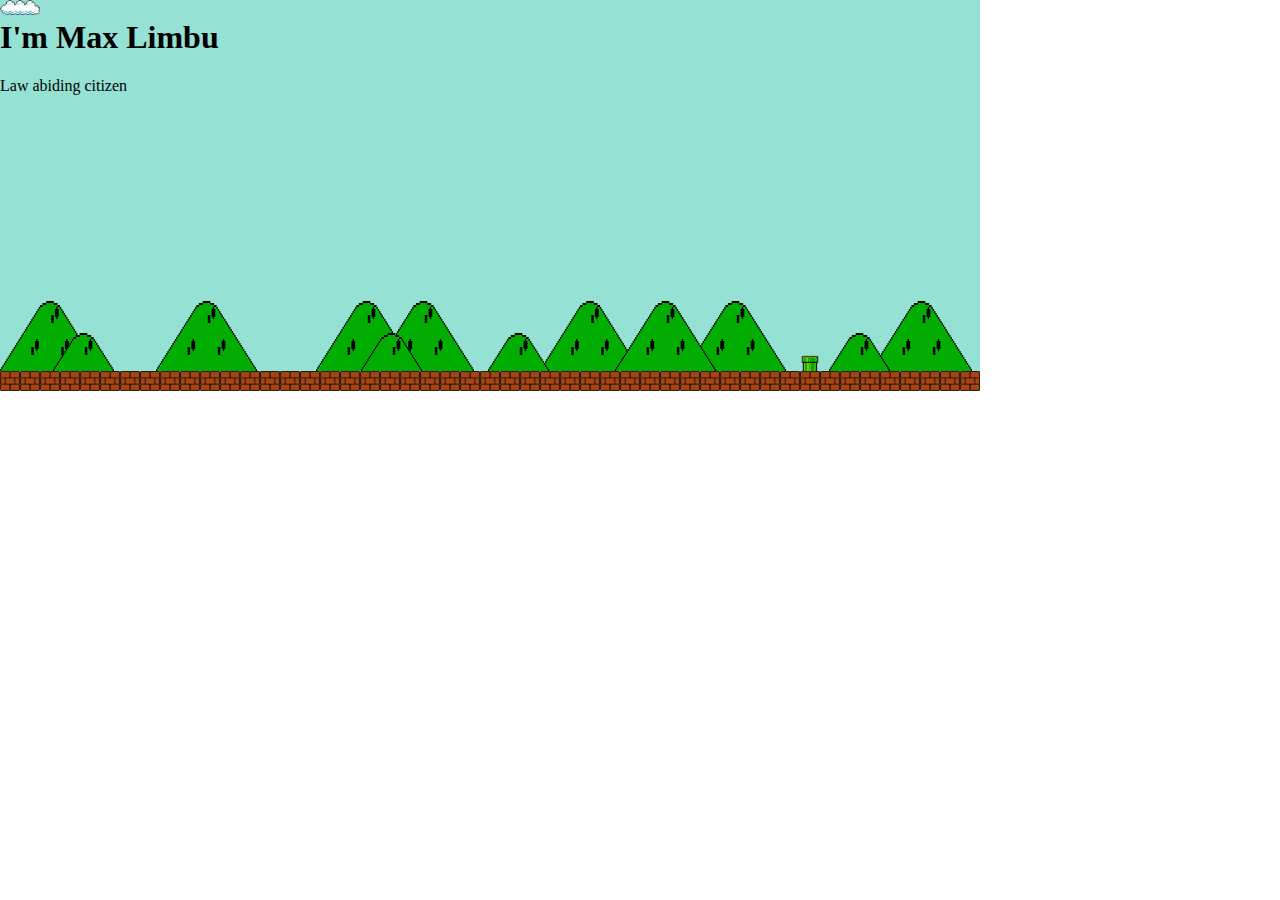
<file: CSS-MySite/index.html>
<!DOCTYPE html>
<html lang="en" dir="ltr">
  <head>
    <meta charset="utf-8">
    <title>Max_ Limbu</title>
    <link rel="stylesheet" href="css/styles.css">
    <link rel="icon" href="favicon.ico">
  </head>
  <body>
    <div class="top-container">

      <img class ="cloud" src="images/cloud.png" alt="cloud-img">
      <h1>I'm Max Limbu</h1>
      <p>Law abiding citizen</p>
         <img class="mount" src="images/mount260.png" alt="bg-img">
         <img class="pipe" src="images/8bit-mario-png-2-original.png" alt="bg-img">
        <img class = "brick" src="images/brick.png" alt="brick-img">
        <img class = "brick" src="images/brick.png" alt="brick-img">
        <img class = "brick" src="images/brick.png" alt="brick-img">
        <img class = "brick" src="images/brick.png" alt="brick-img">
        <img class = "brick" src="images/brick.png" alt="brick-img">
        <img class = "brick" src="images/brick.png" alt="brick-img">
        <img class = "brick" src="images/brick.png" alt="brick-img">
        <img class = "brick" src="images/brick.png" alt="brick-img">
        <img class = "brick" src="images/brick.png" alt="brick-img">
        <img class = "brick" src="images/brick.png" alt="brick-img">
        <img class = "brick" src="images/brick.png" alt="brick-img">
        <img class = "brick" src="images/brick.png" alt="brick-img">
        <img class = "brick" src="images/brick.png" alt="brick-img">
        <img class = "brick" src="images/brick.png" alt="brick-img">
        <img class = "brick" src="images/brick.png" alt="brick-img">
        <img class = "brick" src="images/brick.png" alt="brick-img">
        <img class = "brick" src="images/brick.png" alt="brick-img">
        <img class = "brick" src="images/brick.png" alt="brick-img">
        <img class = "brick" src="images/brick.png" alt="brick-img">
        <img class = "brick" src="images/brick.png" alt="brick-img">
        <img class = "brick" src="images/brick.png" alt="brick-img">
        <img class = "brick" src="images/brick.png" alt="brick-img">
        <img class = "brick" src="images/brick.png" alt="brick-img">
        <img class = "brick" src="images/brick.png" alt="brick-img">
        <img class = "brick" src="images/brick.png" alt="brick-img">
        <img class = "brick" src="images/brick.png" alt="brick-img">
        <img class = "brick" src="images/brick.png" alt="brick-img">
        <img class = "brick" src="images/brick.png" alt="brick-img">
        <img class = "brick" src="images/brick.png" alt="brick-img">
        <img class = "brick" src="images/brick.png" alt="brick-img">
        <img class = "brick" src="images/brick.png" alt="brick-img">
        <img class = "brick" src="images/brick.png" alt="brick-img">
        <img class = "brick" src="images/brick.png" alt="brick-img">
        <img class = "brick" src="images/brick.png" alt="brick-img">
        <img class = "brick" src="images/brick.png" alt="brick-img">
        <img class = "brick" src="images/brick.png" alt="brick-img">
        <img class = "brick" src="images/brick.png" alt="brick-img">
        <img class = "brick" src="images/brick.png" alt="brick-img">
        <img class = "brick" src="images/brick.png" alt="brick-img">
        <img class = "brick" src="images/brick.png" alt="brick-img">
        <img class = "brick" src="images/brick.png" alt="brick-img">
        <img class = "brick" src="images/brick.png" alt="brick-img">
        <img class = "brick" src="images/brick.png" alt="brick-img">
        <img class = "brick" src="images/brick.png" alt="brick-img">
        <img class = "brick" src="images/brick.png" alt="brick-img">
        <img class = "brick" src="images/brick.png" alt="brick-img">
        <img class = "brick" src="images/brick.png" alt="brick-img">
        <img class = "brick" src="images/brick.png" alt="brick-img">
        <img class = "brick" src="images/brick.png" alt="brick-img">





    </div>
    <div class="middle-container">

    </div>
    <div class="bottom-container">

    </div>

  </body>
</html>
</file>
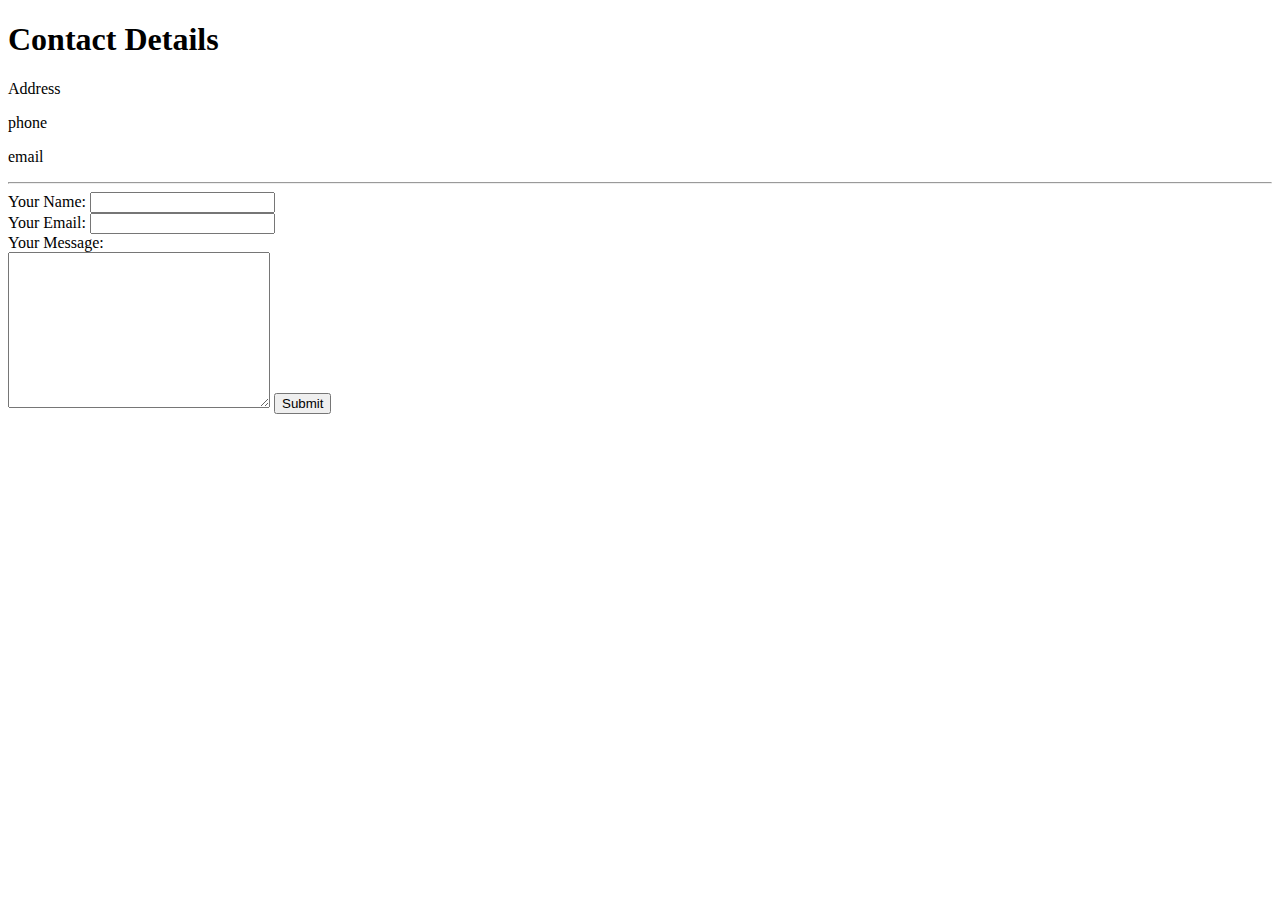
<file: contact_me.html>
<!DOCTYPE html>
<html lang="en" dir="ltr">
  <head>
    <meta charset="utf-8">
    <title></title>
  </head>
  <body>
    <h1>Contact Details</h1>
    <p>Address</p>
    <p>phone</p>
    <p>email</p>
<hr>
    <form action="mailto:max_limbu@msn.com" method="post" enctype="text/plain">
      <label>Your Name:</label>
        <input type="text" name="yourName" value=""><br>
        <label>Your Email:</label>
        <input type="email" name="yourEmail" value=""><br>
        <label>Your Message:</label><br>
        <textarea name="yourMessage" rows="10" cols="30"></textarea>
        <input type="submit">
    </form>
  </body>
</html>
</file>
<file: CSS-MySite/css/styles.css>
body{
  margin: 0;
}

h1{
  margin-top: 0;
}

.top-container{
  background-color: #95e1d3;
  height: 390px;
  width: 980px;
   /*background-image: url('../images/mariobg.png');
  /* background-color: #f38181; */
  /* width:200px;
  height: 200px;
  padding: 20px;
  border: solid 10px; */
}

.middle-container
{
  /* background-color: blue;
  width:200px;
  height: 200px;
  border:solid 20px;
  margin-left: 260px; */
}

.bottom-container{
  /* background-color: red;
  width:200px;
  height: 200px;
  border: solid 10px;
  margin-left: 500px; */

}
.brick{
  width: 20px;

  display: block;
  float: left;
}
.mount{
  display: block;
width:1000px;
height: 260px;

}
.pipe{
  display: block;
  width:20px;

  position: absolute;
  top: 351px;
  left:800px;
}
.cloud{

width: 40px;
}
</file>
